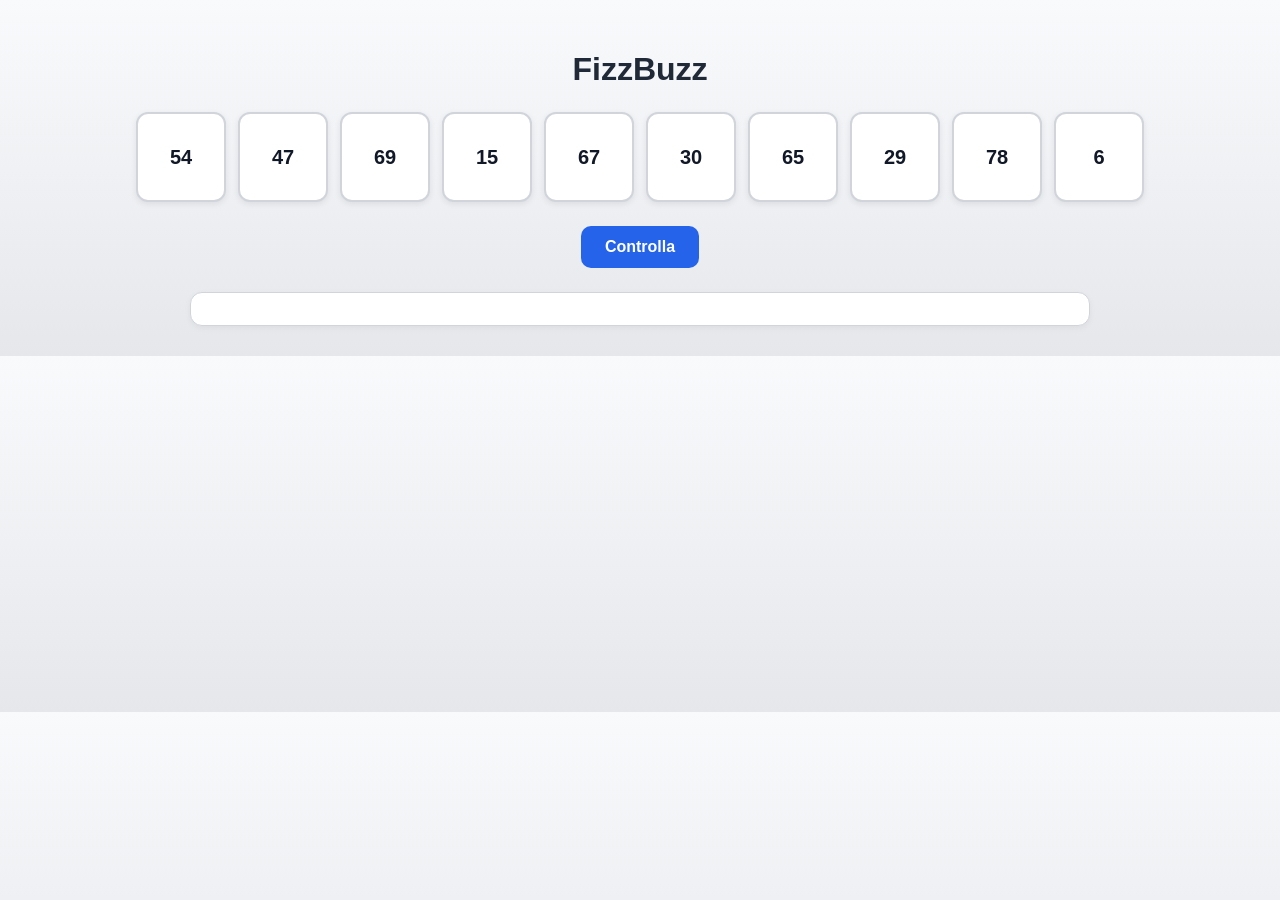
<file: Bonus/index.html>
<!DOCTYPE html>
<html lang="it">
  <head>
    <meta charset="UTF-8" />
    <meta name="viewport" content="width=device-width, initial-scale=1.0" />
    <title>FizzBuzz</title>

    <link rel="stylesheet" href="style.css" />
  </head>

  <body>
    <h1>FizzBuzz</h1>

    <div id="container">
      <div class="box"></div>
      <div class="box"></div>
      <div class="box"></div>
      <div class="box"></div>
      <div class="box"></div>
      <div class="box"></div>
      <div class="box"></div>
      <div class="box"></div>
      <div class="box"></div>
      <div class="box"></div>
    </div>

    <button id="btControllo" type="button">Controlla</button>

    <div id="risultato"></div>

    <script src="script.js" defer></script>
  </body>
</html>
</file>
<file: Bonus/style.css>
* {
  box-sizing: border-box;
}

body {
  font-family: Arial, sans-serif;
  text-align: center;
  background: linear-gradient(180deg, #f8fafc 0%, #e5e7eb 100%);
  margin: 0;
  padding: 30px 20px;
}

h1 {
  margin-bottom: 24px;
  color: #1f2937;
}

#container {
  display: flex;
  flex-wrap: wrap;
  justify-content: center;
  gap: 12px;
  margin-bottom: 24px;
}

.box {
  width: 90px;
  height: 90px;
  background-color: white;
  border: 2px solid #d1d5db;
  border-radius: 12px;
  display: flex;
  align-items: center;
  justify-content: center;
  font-size: 20px;
  font-weight: bold;
  color: #111827;
  box-shadow: 0 2px 6px rgba(0, 0, 0, 0.08);
  transition: transform 0.2s ease, box-shadow 0.2s ease;
}

.box:hover {
  transform: translateY(-2px);
  box-shadow: 0 4px 10px rgba(0, 0, 0, 0.12);
}

.fizz {
  background-color: #22c55e;
  border-color: #16a34a;
  color: white;
}

.buzz {
  background-color: #ef4444;
  border-color: #dc2626;
  color: white;
}

.fizzbuzz {
  background-color: #8b5cf6;
  border-color: #7c3aed;
  color: white;
}

.normale {
  background-color: #e5e7eb;
  border-color: #cbd5e1;
  color: #111827;
}

#btControllo {
  padding: 12px 24px;
  font-size: 16px;
  font-weight: bold;
  color: white;
  background-color: #2563eb;
  border: none;
  border-radius: 10px;
  cursor: pointer;
  transition: background-color 0.2s ease, transform 0.2s ease;
}

#btControllo:hover {
  background-color: #1d4ed8;
  transform: translateY(-1px);
}

#risultato {
  margin-top: 24px;
  font-size: 16px;
  line-height: 1.6;
  color: #374151;
  max-width: 900px;
  margin-left: auto;
  margin-right: auto;
  padding: 16px;
  background-color: white;
  border: 1px solid #d1d5db;
  border-radius: 12px;
  box-shadow: 0 2px 6px rgba(0, 0, 0, 0.05);
}
</file>
